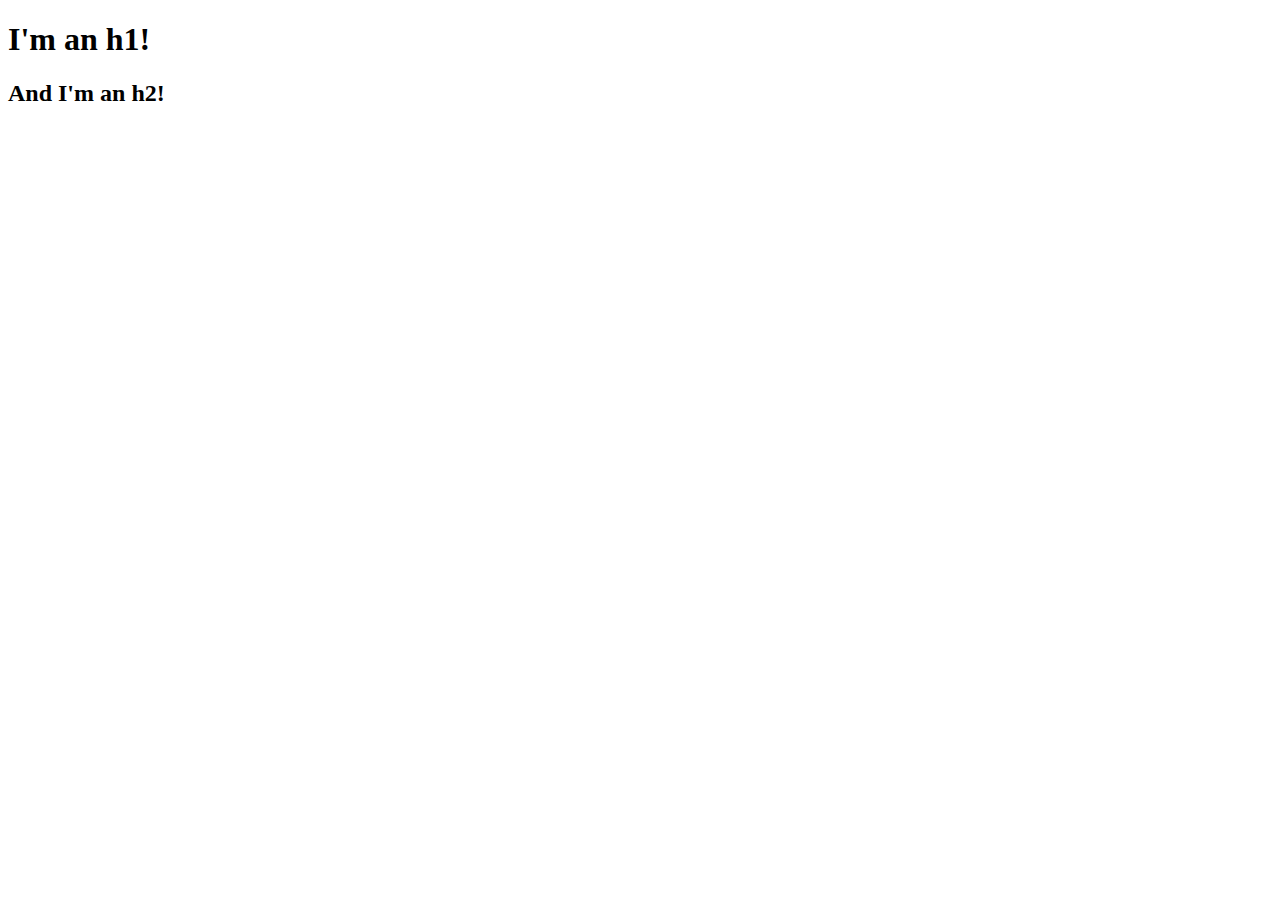
<file: index.html>
<!DOCTYPE html>
<html lang="en">
<head>
    <meta charset="UTF-8">
    <meta http-equiv="X-UA-Compatible" content="IE=edge">
    <meta name="viewport" content="width=device-width, initial-scale=1.0">
    <title>Playing Around</title>
</head>
<body>
    <div class="container">
        <h1 class="heading">I'm an h1!</h1>
        <h2>And I'm an h2!</h2>
    </div>
</body>
</html>
</file>
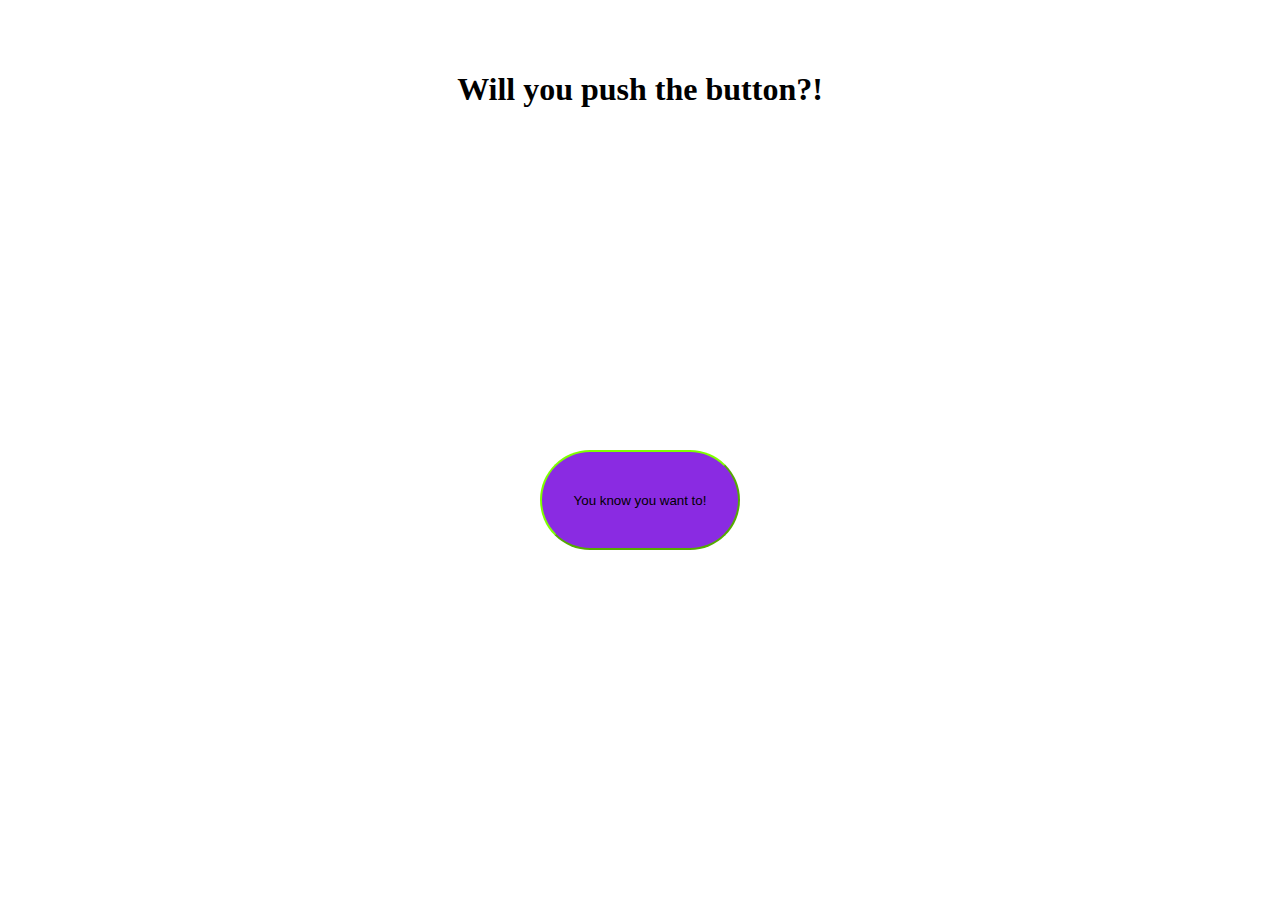
<file: Playing-Around/playingaround.html>
<!DOCTYPE html>
<html lang="en">
<head>
    <meta charset="UTF-8">
    <meta http-equiv="X-UA-Compatible" content="IE=edge">
    <meta name="viewport" content="width=device-width, initial-scale=1.0">
    <link rel="stylesheet" href="style.css">
    <title>To Click or not to click!</title>
</head>
<body>
    <h1>Will you push the button?!</h1>
    

    <button type="button" class="btn-primary" onclick="changeColor()">You know you want to!
    </button>
    <script src="main.js"></script>
</body>
</html>
</file>
<file: Playing-Around/style.css>
*{
    box-sizing: border-box;
}

body{
    display:flex;
    justify-content: center;
    align-items: center;
    margin: 50px auto;
}

.btn-primary{
    position:absolute;
    top: 50%;
    background-color: blueviolet;
    text-decoration-color: chartreuse;
    border-color: chartreuse;
    padding: 15px;
    min-height: 100px;
    min-width: 200px;
    border-radius: 50px;
   

}
</file>
